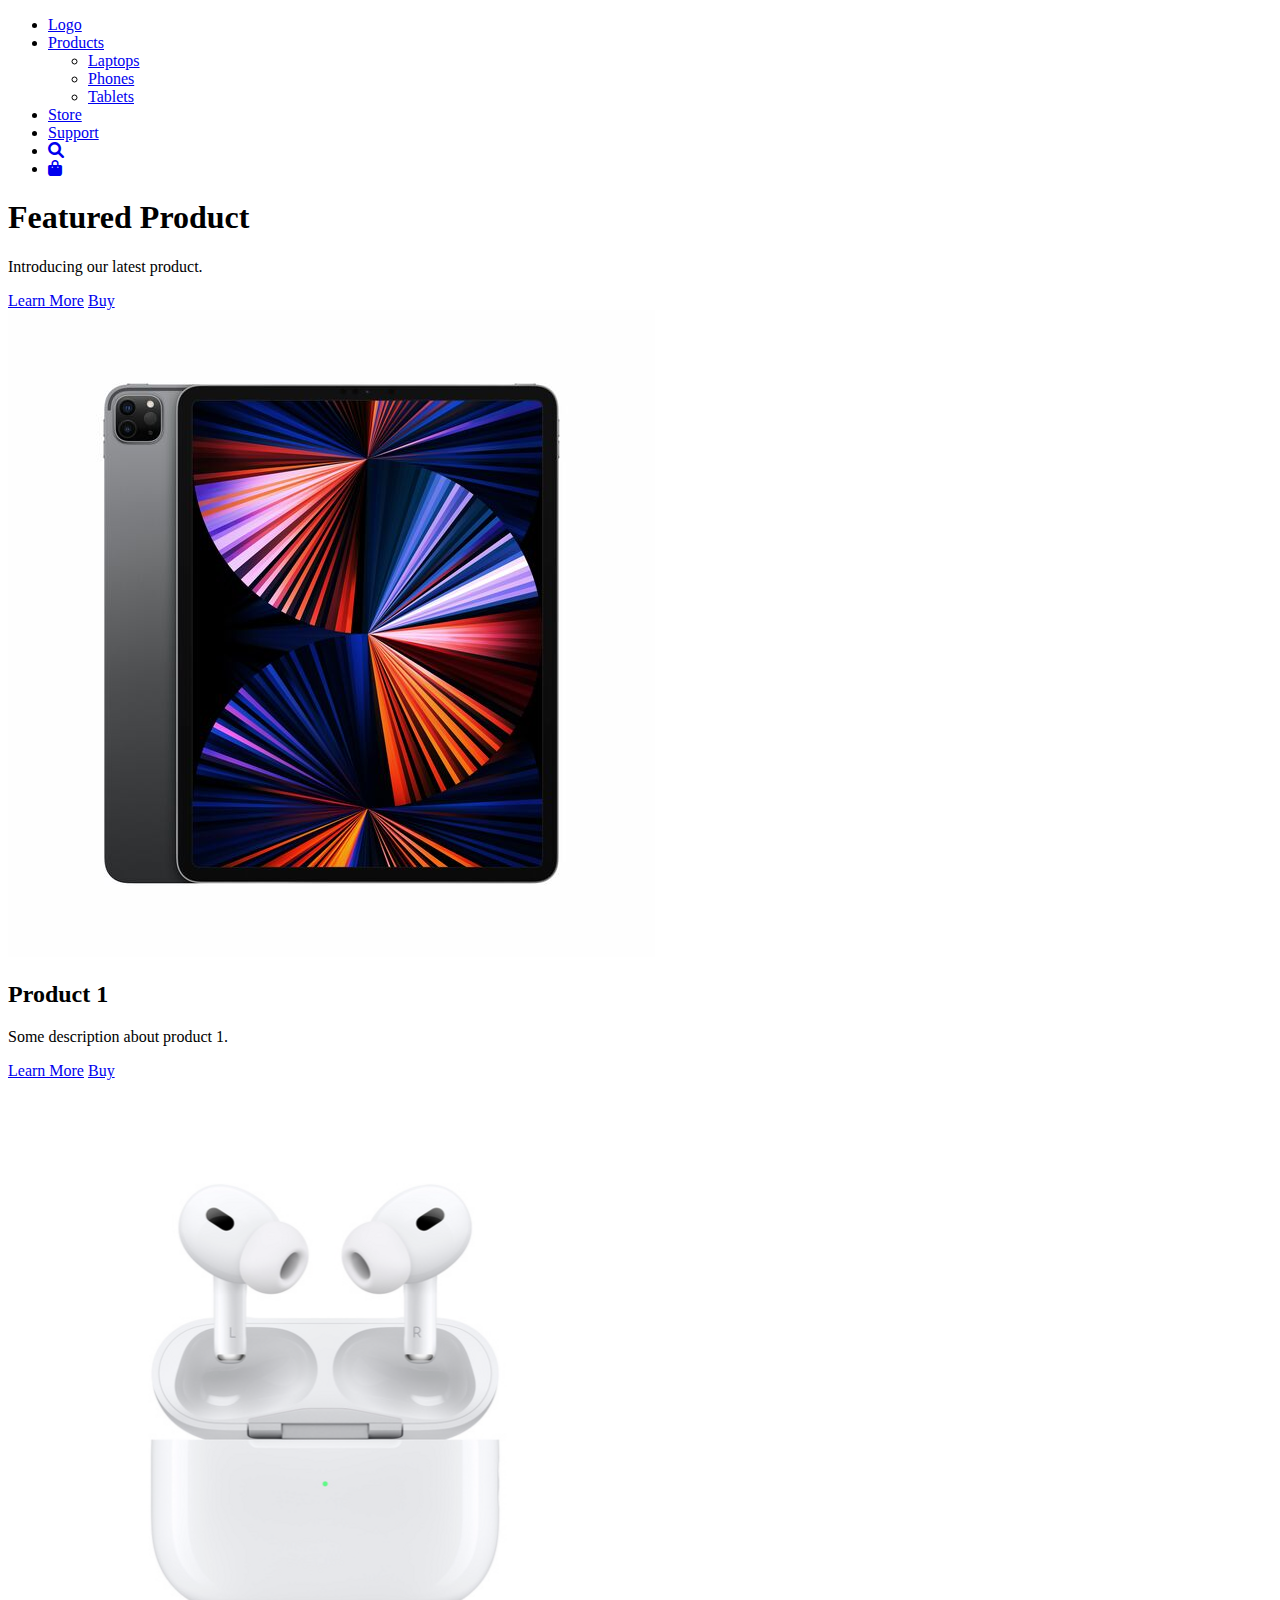
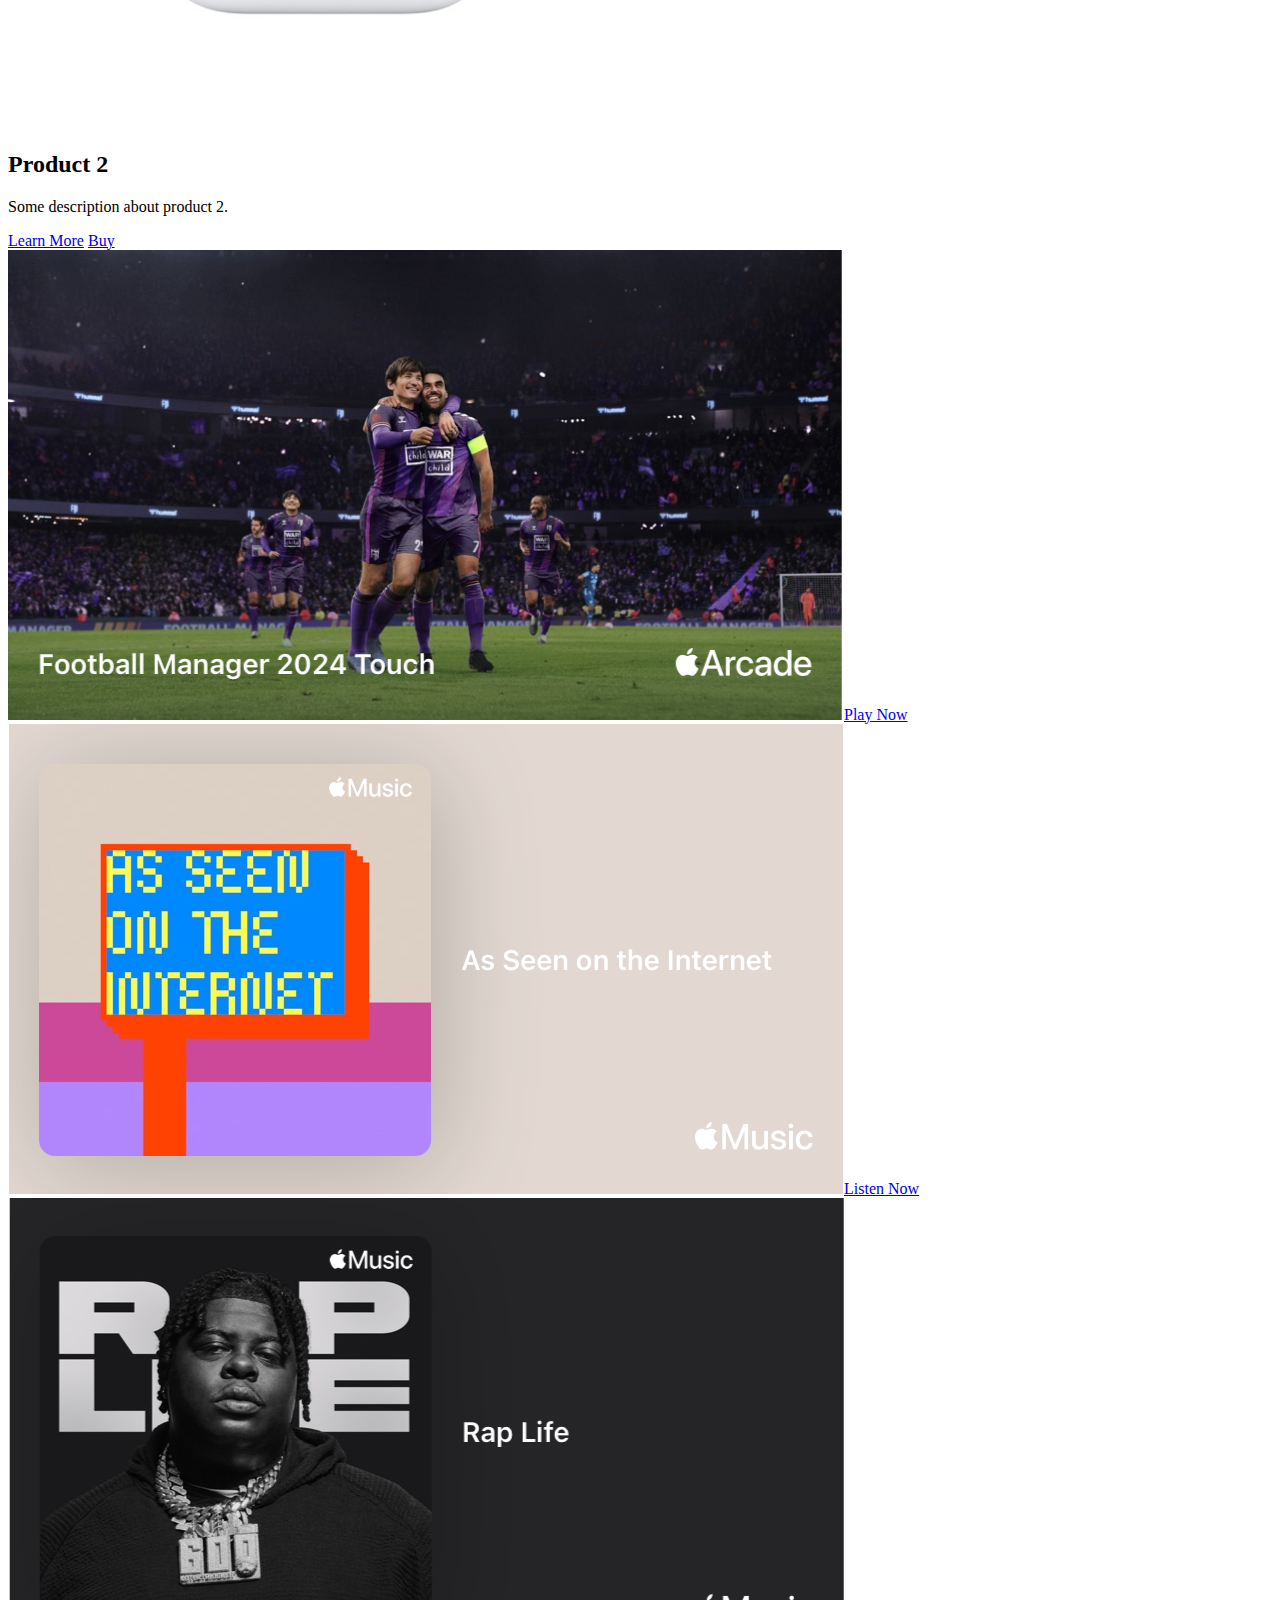
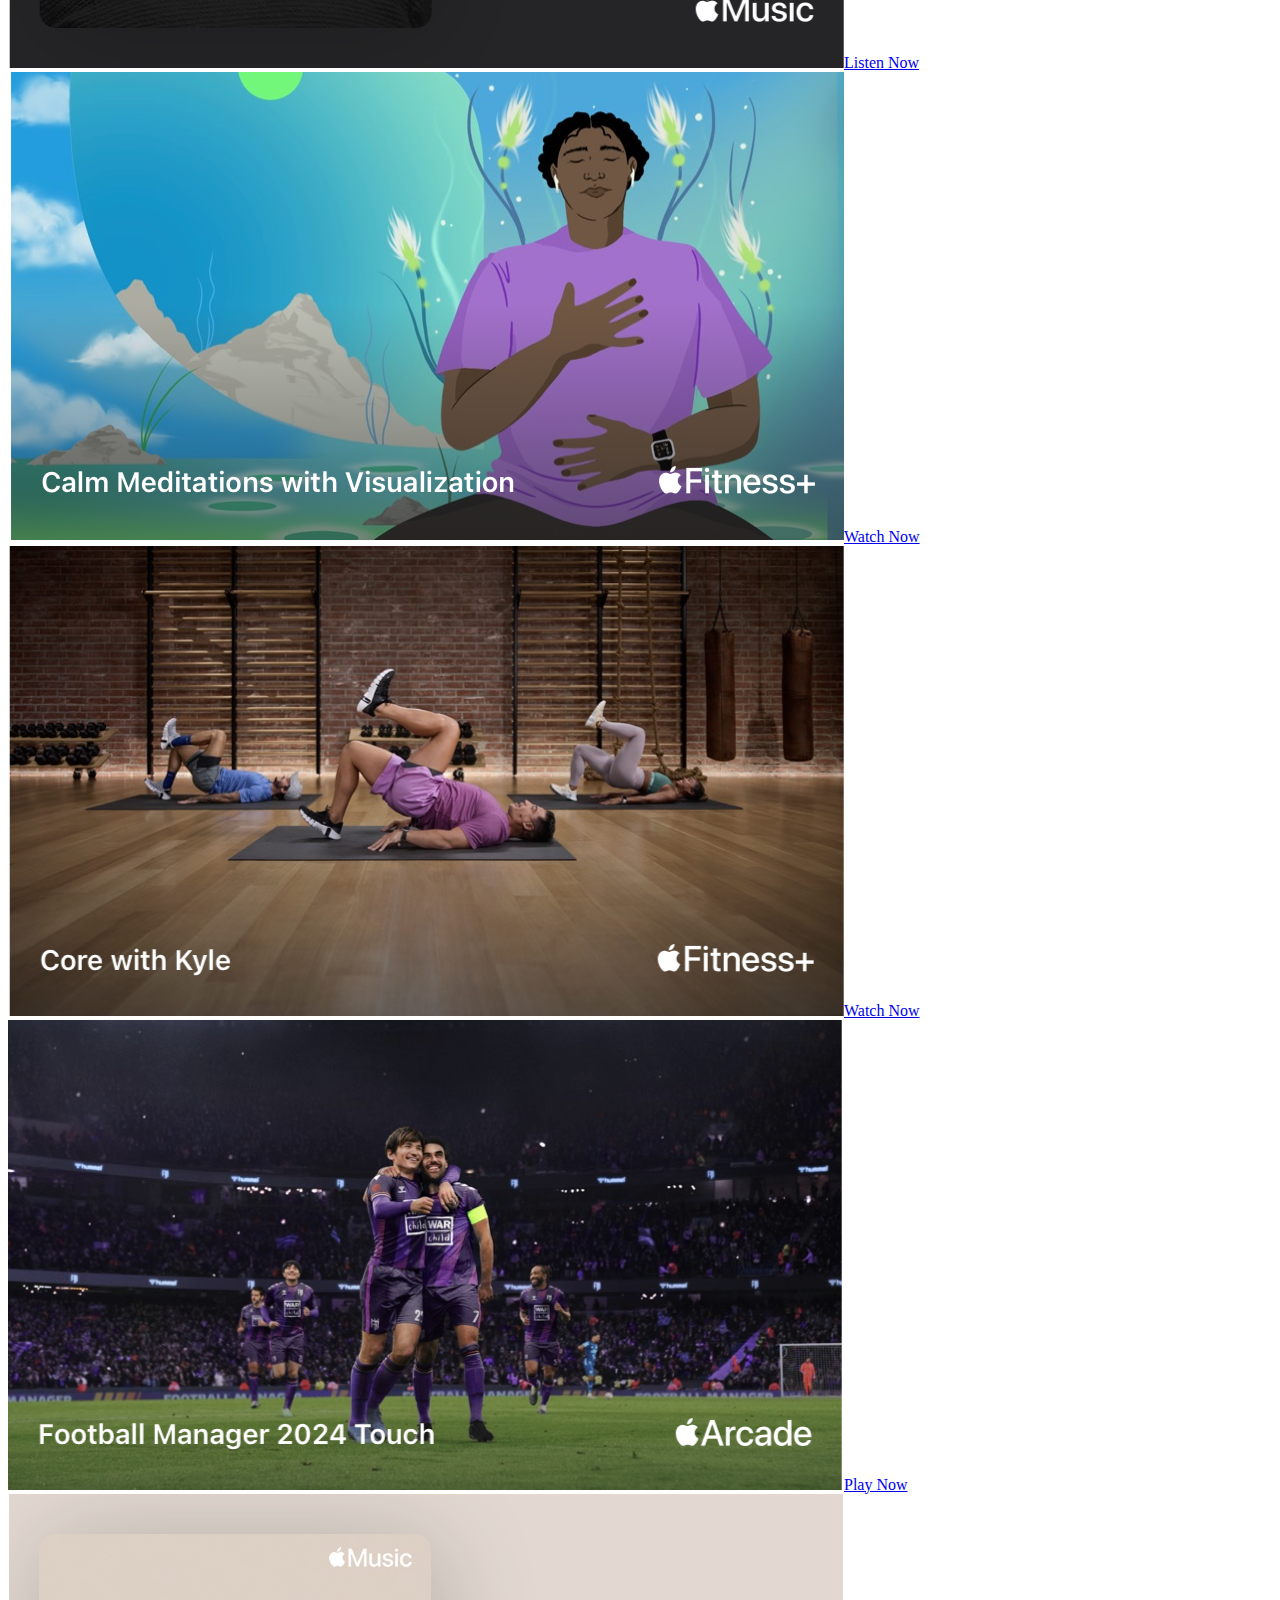
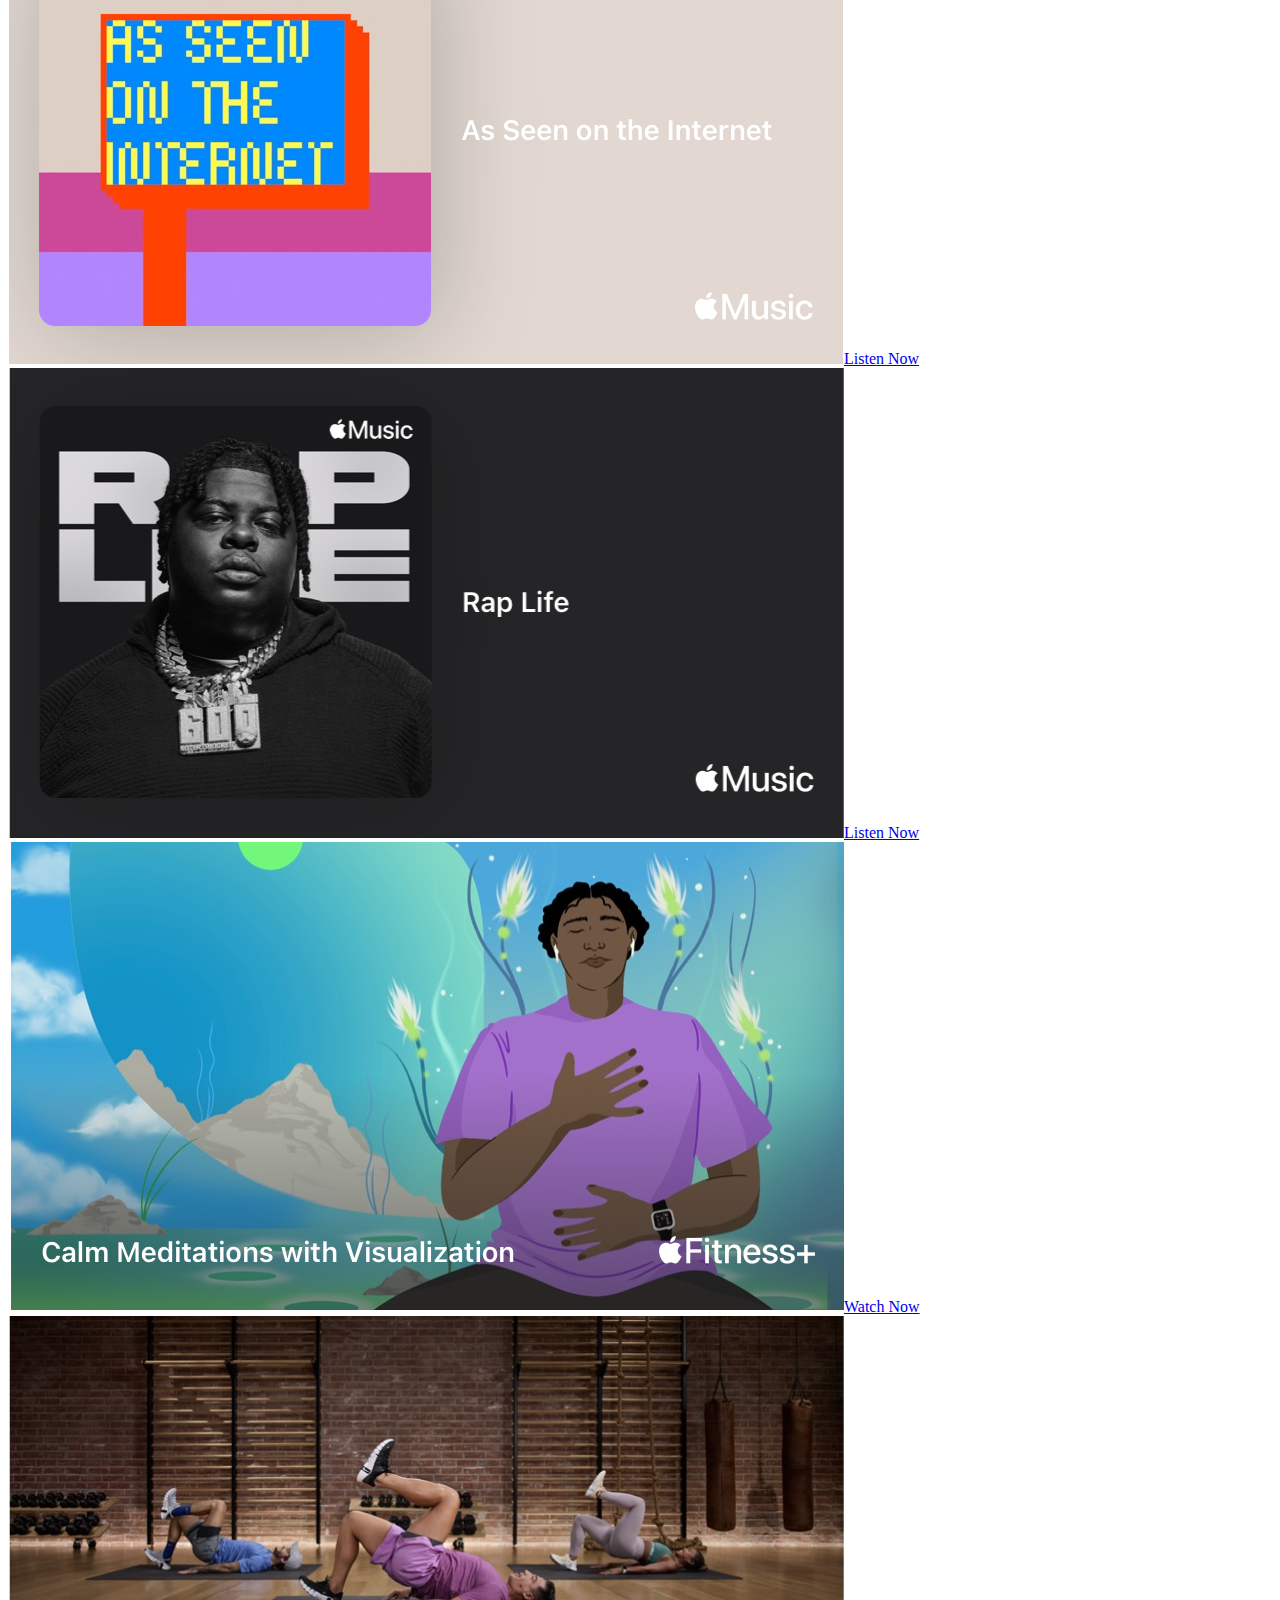
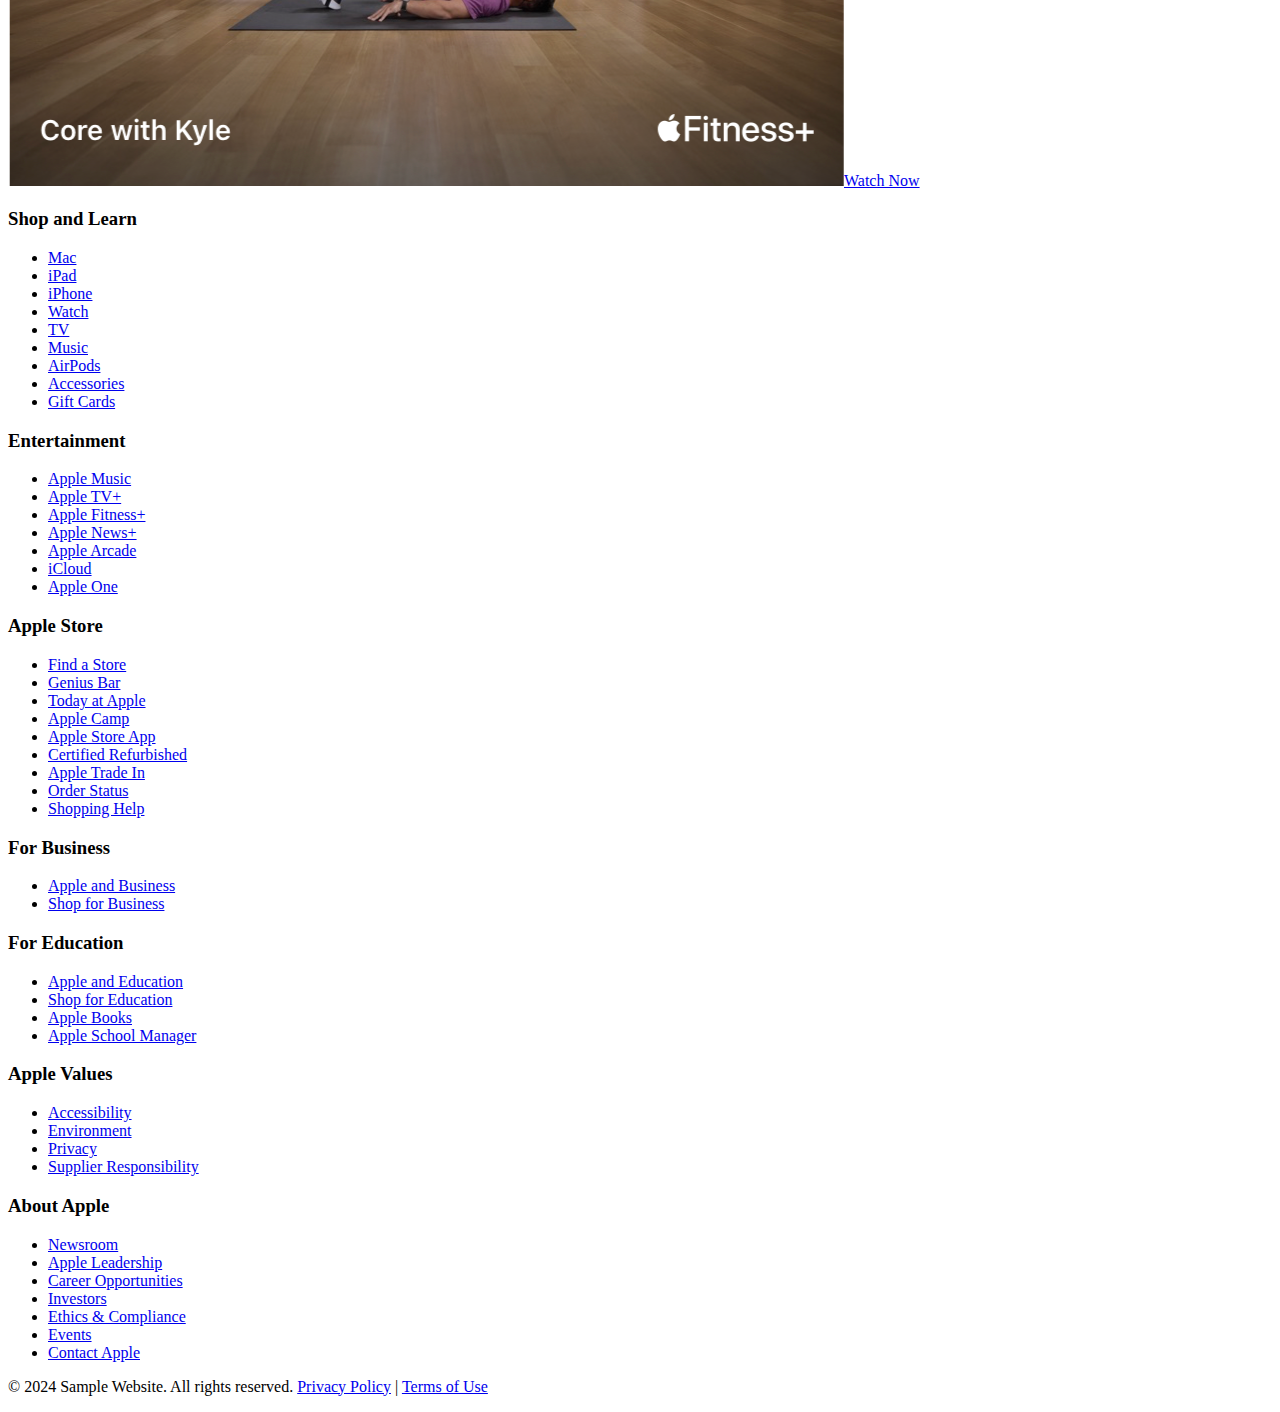
<file: website.html>
<!DOCTYPE html>
<html lang="en">

<head>
    <meta charset="UTF-8">
    <meta name="viewport" content="width=device-width, initial-scale=1.0">
    <title>Sample Website</title>
</head>

<body>

    <header>
        <nav>
            <ul>
                <li><a href="#">Logo</a></li>
                <li><a href="#">Products</a>
                    <ul>
                        <li><a href="#">Laptops</a></li>
                        <li><a href="#">Phones</a></li>
                        <li><a href="#">Tablets</a></li>
                    </ul>
                </li>
                <li><a href="#">Store</a></li>
                <li><a href="#">Support</a></li>
                <link rel="stylesheet"
                    href="https://cdnjs.cloudflare.com/ajax/libs/font-awesome/6.0.0-beta3/css/all.min.css">
                <li><a href="#"><i class="fas fa-search"></i></a></li>
                <li><a href="#"><i class="fas fa-shopping-bag"></i></a></li>
            </ul>
        </nav>
    </header>

    <section id="hero">
        <div class="hero-content">
            <h1>Featured Product</h1>
            <p>Introducing our latest product.</p>
            <a href="#" class="cta-button">Learn More</a>
            <a href="#" class="buy-button">Buy</a>
        </div>
    </section>

    <section id="products">
        <div class="product">
            <img src="ipad.jpg" alt="Product 1">
            <h2>Product 1</h2>
            <p>Some description about product 1.</p>
            <a href="#" class="cta-button">Learn More</a>
            <a href="#" class="buy-button">Buy</a>
        </div>

        <div class="product">
            <img src="airpod.jpg" alt="Product 2">
            <h2>Product 2</h2>
            <p>Some description about product 2.</p>
            <a href="#" class="cta-button">Learn More</a>
            <a href="#" class="buy-button">Buy</a>
        </div>
    </section>

    <section id="escalator">
        <div class="slides"> <!-- Added slides container -->
            <div><img src="arcade.jpg" alt="Slide 1"><a href="#" class="play-button">Play Now</a></div>
            <div><img src="appmusic.jpg" alt="Slide 2"><a href="#" class="play-button">Listen Now</a></div>
            <div><img src="appmusic2.jpg" alt="Slide 3"><a href="#" class="play-button">Listen Now</a></div>
            <div><img src="fitness.jpg" alt="Slide 4"><a href="#" class="play-button">Watch Now</a></div>
            <div><img src="fitness2.jpg" alt="Slide 5"><a href="#" class="play-button">Watch Now</a></div>
            <div><img src="arcade.jpg" alt="Slide 1"><a href="#" class="play-button">Play Now</a></div>
            <div><img src="appmusic.jpg" alt="Slide 2"><a href="#" class="play-button">Listen Now</a></div>
            <div><img src="appmusic2.jpg" alt="Slide 3"><a href="#" class="play-button">Listen Now</a></div>
            <div><img src="fitness.jpg" alt="Slide 4"><a href="#" class="play-button">Watch Now</a></div>
            <div><img src="fitness2.jpg" alt="Slide 5"><a href="#" class="play-button">Watch Now</a></div>

        </div>
    </section>

    <footer>
        <div class="footer-links">
            <div class="footer-column">
                <h3>Shop and Learn</h3>
                <ul>
                    <li><a href="#">Mac</a></li>
                    <li><a href="#">iPad</a></li>
                    <li><a href="#">iPhone</a></li>
                    <li><a href="#">Watch</a></li>
                    <li><a href="#">TV</a></li>
                    <li><a href="#">Music</a></li>
                    <li><a href="#">AirPods</a></li>
                    <li><a href="#">Accessories</a></li>
                    <li><a href="#">Gift Cards</a></li>
                </ul>
            </div>
            <div class="footer-column">
                <h3>Entertainment</h3>
                <ul>
                    <li><a href="#">Apple Music</a></li>
                    <li><a href="#">Apple TV+</a></li>
                    <li><a href="#">Apple Fitness+</a></li>
                    <li><a href="#">Apple News+</a></li>
                    <li><a href="#">Apple Arcade</a></li>
                    <li><a href="#">iCloud</a></li>
                    <li><a href="#">Apple One</a></li>
                </ul>
            </div>
            <div class="footer-column">
                <h3>Apple Store</h3>
                <ul>
                    <li><a href="#">Find a Store</a></li>
                    <li><a href="#">Genius Bar</a></li>
                    <li><a href="#">Today at Apple</a></li>
                    <li><a href="#">Apple Camp</a></li>
                    <li><a href="#">Apple Store App</a></li>
                    <li><a href="#">Certified Refurbished</a></li>
                    <li><a href="#">Apple Trade In</a></li>
                    <li><a href="#">Order Status</a></li>
                    <li><a href="#">Shopping Help</a></li>
                </ul>
            </div>
            <div class="footer-column">
                <h3>For Business</h3>
                <ul>
                    <li><a href="#">Apple and Business</a></li>
                    <li><a href="#">Shop for Business</a></li>
                </ul>
                <h3>For Education</h3>
                <ul>
                    <li><a href="#">Apple and Education</a></li>
                    <li><a href="#">Shop for Education</a></li>
                    <li><a href="#">Apple Books</a></li>
                    <li><a href="#">Apple School Manager</a></li>
                </ul>
            </div>
            <div class="footer-column">
                <h3>Apple Values</h3>
                <ul>
                    <li><a href="#">Accessibility</a></li>
                    <li><a href="#">Environment</a></li>
                    <li><a href="#">Privacy</a></li>
                    <li><a href="#">Supplier Responsibility</a></li>
                </ul>
                <h3>About Apple</h3>
                <ul>
                    <li><a href="#">Newsroom</a></li>
                    <li><a href="#">Apple Leadership</a></li>
                    <li><a href="#">Career Opportunities</a></li>
                    <li><a href="#">Investors</a></li>
                    <li><a href="#">Ethics & Compliance</a></li>
                    <li><a href="#">Events</a></li>
                    <li><a href="#">Contact Apple</a></li>
                </ul>
            </div>
        </div>
        <div class="footer-bottom">
            <p>&copy; 2024 Sample Website. All rights reserved. <a href="#">Privacy Policy</a> | <a href="#">Terms of
                    Use</a></p>
        </div>
    </footer>

</body>

</html>
</file>
